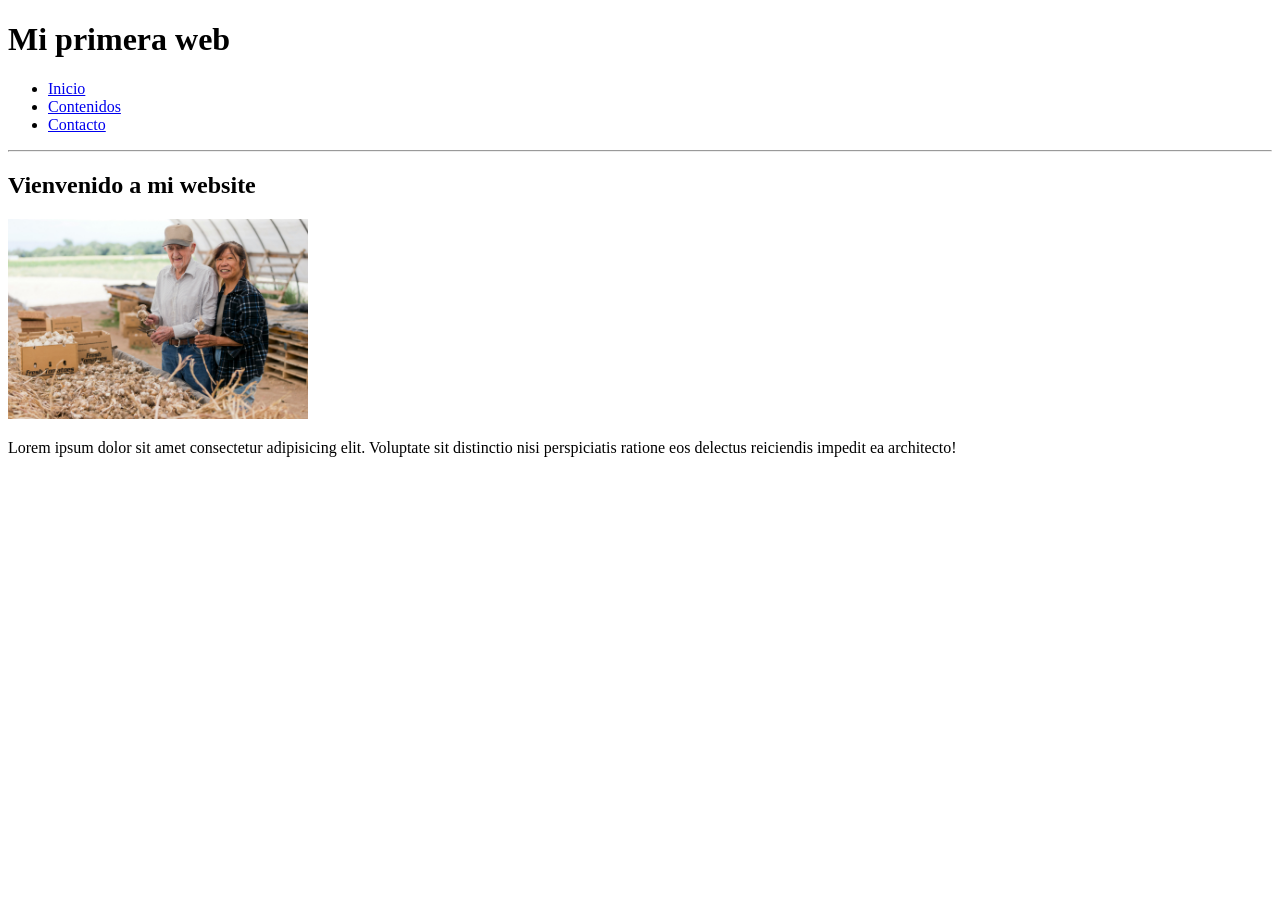
<file: 02_introduccion_php/index.html>
<!DOCTYPE html>
<html lang="es">

	<head>
		<meta charset="UTF-8">
		<title>Mi primera web</title>
	</head>

	<body>
		<!-- Encabezado -->
		<h1>Mi primera web</h1>

		<!-- Menu-->
		<ul>
			<li><a href="index.html" title="Inicio">Inicio</a></a>
			<li><a href="contenidos.html" title="Contenidos">Contenidos</a></li>
			<li><a href="contacto.html" title="Contacto">Contacto</a></li>
		</ul>

		<hr>

		<!-- Contenido de index.html -->
		<h2>Vienvenido a mi website</h2>
		<img src="./imgs/imagen01.jpg" alt="Abuelitos" title="Abuelitos" width="300" height="auto">
		<p>Lorem ipsum dolor sit amet consectetur adipisicing elit. Voluptate sit distinctio nisi perspiciatis ratione
			eos delectus reiciendis impedit ea architecto!</p>
	</body>

</html>
</file>
